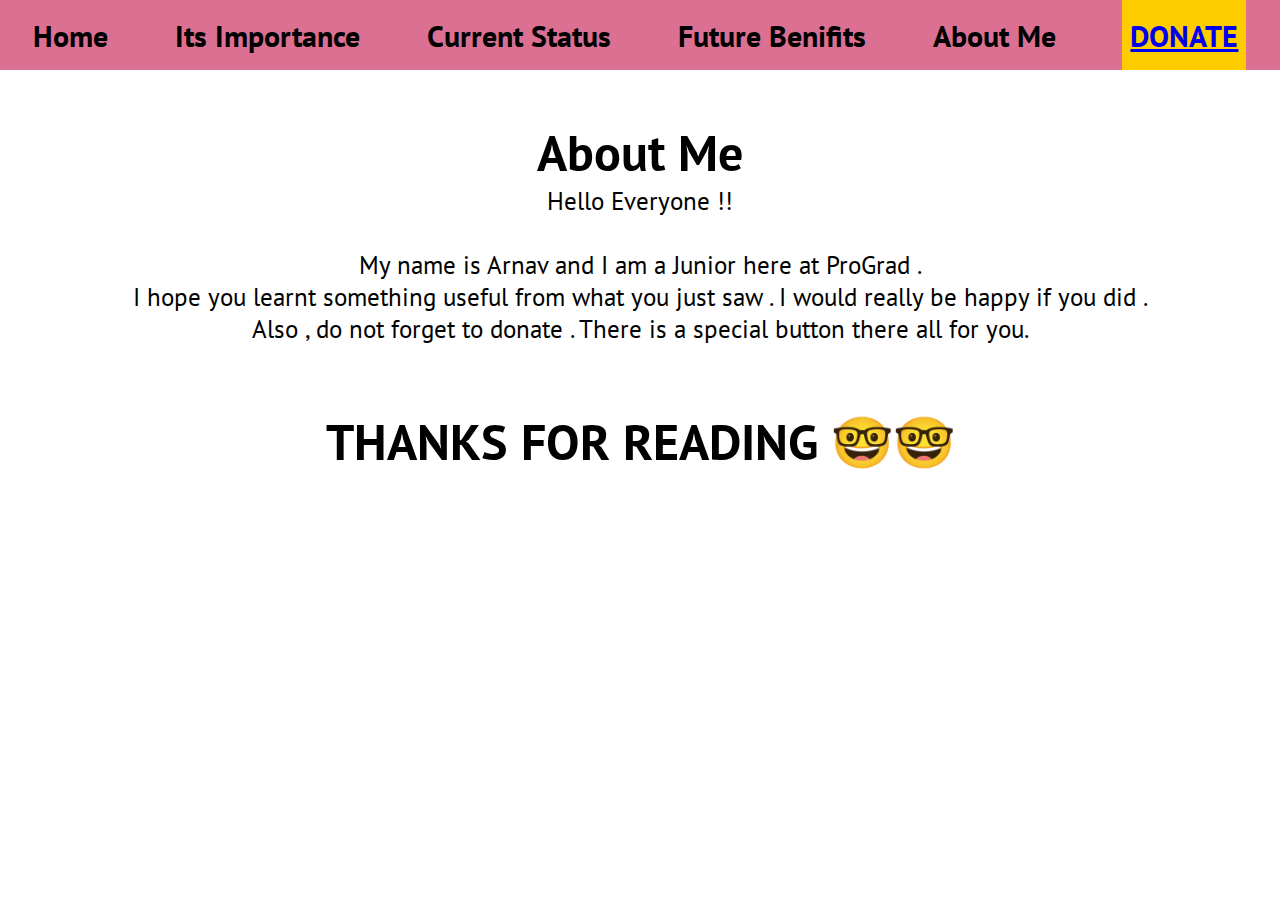
<file: aboutme.html>
<!DOCTYPE html>
<html lang="en">
<head>
    <meta charset="UTF-8">
    <meta name="viewport" content="width=device-width, initial-scale=1.0">
    <title>About Me</title>
    <link rel="stylesheet" href="aboutme.css">
</head>
<body>
<div class="nav-bar">
    <h2 id="home">Home</h2>
    <h2 id="importance">Its Importance</h2>
    <h2 id="currentstatus">Current Status</h2>
    <h2 id="futurebenifits">Future Benifits</h2>
    <h2 id="aboutme">About Me</h2>
    
    <h2 id="button"><a href="https://www.cry.org/donate-for-the-girl-child/#"><b>DONATE</b></a></h2>
</div>

<div class="about">
<h1 id="abouthead">About Me </h1>
<p id="abt"> Hello Everyone !! <br><br> My name is Arnav and I am a Junior here at ProGrad . <br> I hope you learnt something useful from 
what you just saw . I would really be happy if you did . </p>

<p id="abt"> Also , do not forget to donate . There is a special button there all for you.</p>
<br><br>
<h1 id="h">THANKS FOR READING 🤓🤓</h1>
</div>

<script src="./app.js"></script>
</body>
</html>
</file>
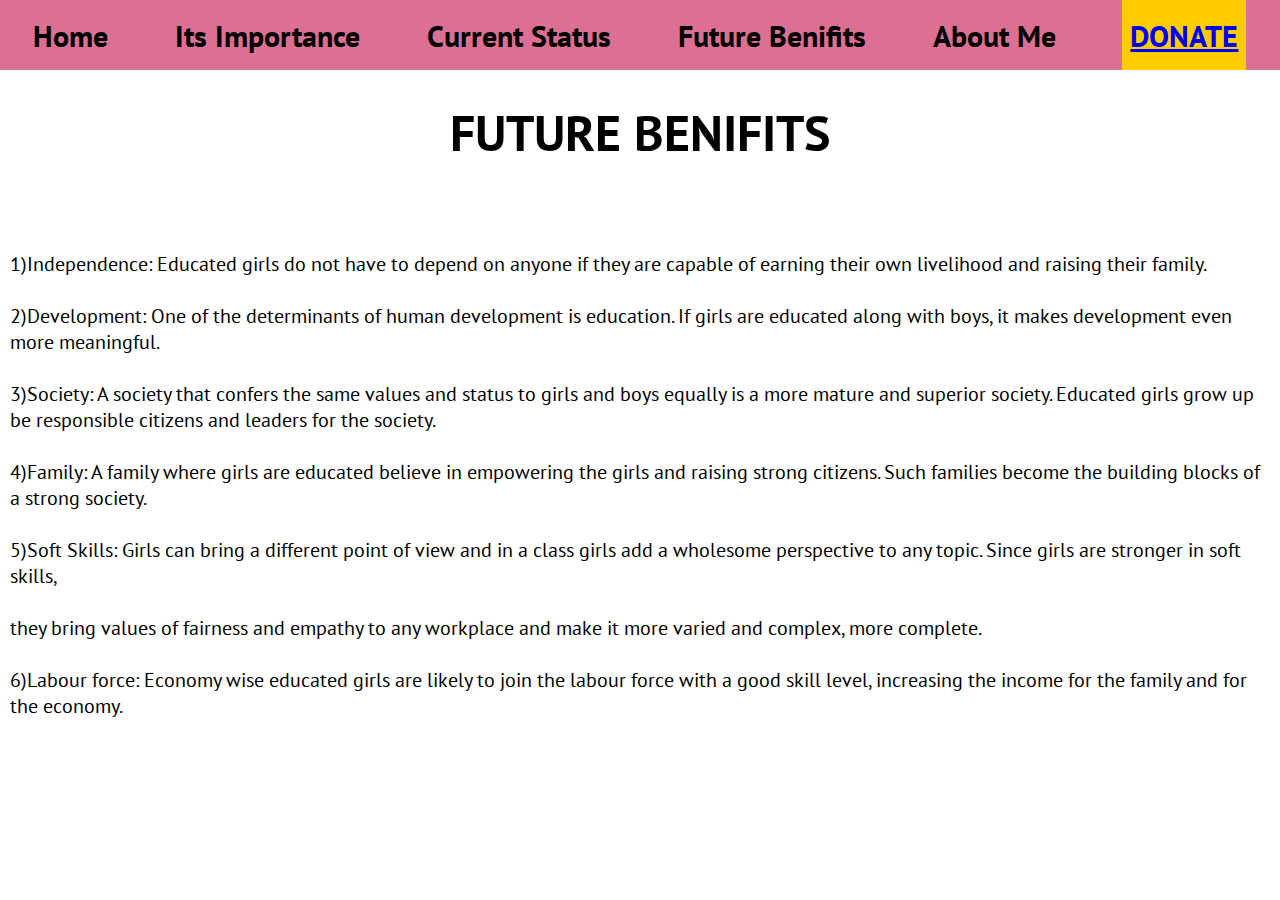
<file: futurebenifits.html>
<!DOCTYPE html>
<html lang="en">
<head>
    <meta charset="UTF-8">
    <meta name="viewport" content="width=device-width, initial-scale=1.0">
    <title>Importance</title>
    <link rel="stylesheet" href="futurebenifits.css">
</head>
<body>
    <div class="nav-bar">
        <h2 id="home">Home</h2>
        <h2 id="importance">Its Importance</h2>
        <h2 id="currentstatus">Current Status</h2>
        <h2 id="futurebenifits">Future Benifits</h2>
        <h2 id="aboutme">About Me</h2>
        
        <h2 id="button"><a href="https://www.cry.org/donate-for-the-girl-child/#"><b>DONATE</b></a></h2>
    </div>
    <h1 id="futurehead">FUTURE BENIFITS</h1> <br><br>

    <div class="futurebenifits"></div>
    <p id="parfu" >
        1)Independence: Educated girls do not have to depend on anyone if they are capable of earning their own livelihood and raising their family. <br><br>
        2)Development: One of the determinants of human development is education. If girls are educated along with boys, it makes development even <br> more meaningful. <br><br>
        3)Society: A society that confers the same values and status to girls and boys equally is a more mature and superior society. Educated girls grow up <br> be responsible citizens and leaders for the society. <br><br>
        4)Family: A family where girls are educated believe in empowering the girls and raising strong citizens. Such families become the building blocks of a strong society. <br><br>
        5)Soft Skills: Girls can bring a different point of view and in a class girls add a wholesome perspective to any topic. 
         Since girls are stronger in soft skills,<br><br>
         they bring values of fairness and empathy to any workplace and make it more varied and complex, more complete. <br><br>
        6)Labour force: Economy wise educated girls  are likely to join the labour force with a good skill level, increasing the income for the family and for the economy. <br>
    </p>
</div>
<br>
<script src="./app.js"></script>
</body>
</html>
</file>
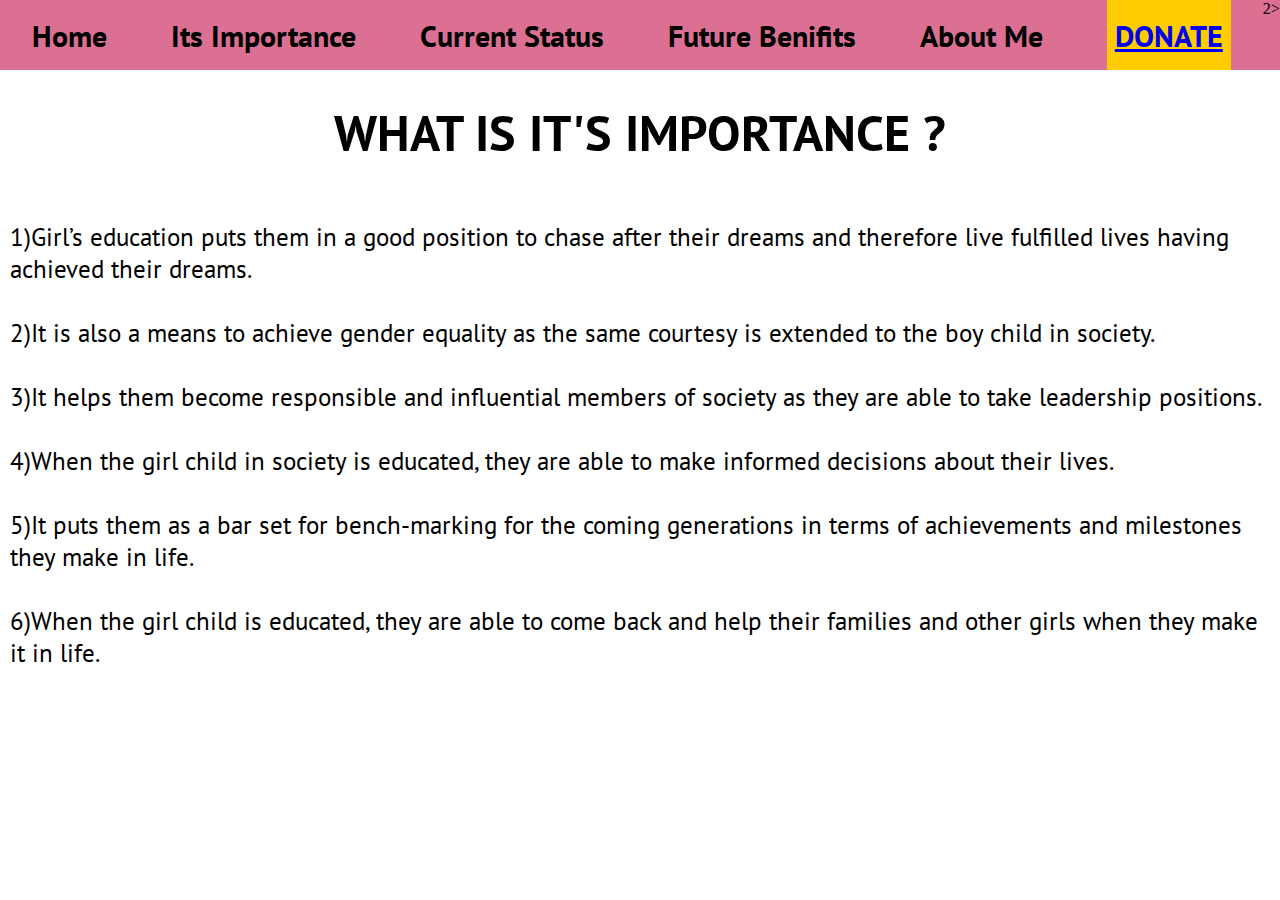
<file: importance.html>
<!DOCTYPE html>
<html lang="en">
<head>
    <meta charset="UTF-8">
    <meta name="viewport" content="width=device-width, initial-scale=1.0">
    <title>Importance</title>
    <link rel="stylesheet" href="importance.css">
</head>
<body>
    <div class="nav-bar">
      <h2 id="home">Home</h2>
      <h2 id="importance">Its Importance</h2>
      <h2 id="currentstatus">Current Status</h2>
      <h2 id="futurebenifits">Future Benifits</h2>
      <h2 id="aboutme">About Me</h2>
      
      <h2 id="button"><a href="https://www.cry.org/donate-for-the-girl-child/#"><b>DONATE</b></a></h2>2>
    </div>
    <h1 id="imphead">WHAT IS IT'S IMPORTANCE  ?</h1> <br><br>
    
    <div class="importance">
  <p>
    1)Girl’s education puts them in a good position to chase after their dreams and therefore live fulfilled lives having achieved their dreams. <br><br>
    2)It is also a means to achieve gender equality as the same courtesy is extended to the boy child in society. <br><br>
    3)It helps them become responsible and influential members of society as they are able to take leadership positions. <br><br>
    4)When the girl child in society is educated, they are able to make informed decisions about their lives. <br><br>
    5)It puts them as a bar set for bench-marking for the coming generations in terms of achievements and milestones they make in life. <br><br>
    6)When the girl child is educated, they are able to come back and help their families and other girls when they make it in life. <br><br>
  </p>
    </div>
 <br>
 <script src="./app.js"></script>
</body>
</html>
</file>
<file: aboutme.css>
@import url("https://fonts.googleapis.com/css2?family=PT+Sans:wght@400;700&display=swap");

* {
  padding: 0%;
  margin: 0%;
}
body {
  display: flex;
  flex-direction: column;
}
.nav-bar {
  height: 70px;
  display: flex;

  background-color: palevioletred;
  background-size: 70px 1910px;
}

.nav-bar h2 {
  cursor: pointer;
  color: black;
  display: flex;
  justify-content: space-around;
  margin: 0px auto;
  align-items: center;
  font-family: "PT Sans", sans-serif;
  font-size: 30px;
}
#button {
  background-color: #ffcc00;
  padding: 8px;
}
#abouthead {
  font-size: 50px;
  font-weight: 900;
  font-family: "PT Sans", sans-serif;
  text-align: center;
  margin-top: 30px;
}
#abt {
  text-align: center;
}
#h {
  text-align: center;
}
.about {
  font-size: 25px;
  font-weight: 100;
  font-family: "PT Sans", sans-serif;
  text-align: left;
  margin-top: 10px;
  padding: 10px;
}
@media (max-width: 600px) {
  img {
    flex-direction: column;
  }
}
</file>
<file: futurebenifits.css>
@import url("https://fonts.googleapis.com/css2?family=PT+Sans:wght@400;700&display=swap");

* {
  padding: 0%;
  margin: 0%;
}
body {
  display: flex;
  flex-direction: column;
}
.nav-bar {
  height: 70px;
  display: flex;

  background-color: palevioletred;
  background-size: 70px 1910px;
}
#button {
  background-color: #ffcc00;
  padding: 8px;
}

.nav-bar h2 {
  cursor: pointer;
  color: black;
  display: flex;
  justify-content: space-around;
  margin: 0px auto;
  align-items: center;
  font-family: "PT Sans", sans-serif;
  font-size: 30px;
}
#futurehead {
  font-size: 50px;
  font-weight: 900;
  font-family: "PT Sans", sans-serif;
  text-align: center;
  margin-top: 30px;
}
.futurebenifits {
  font-size: 25px;
  font-weight: 100;
  font-family: "PT Sans", sans-serif;
  text-align: left;
  margin-top: 10px;
  padding: 10px;
}
#parfu {
  font-size: 20px;
  font-weight: 200;
  font-family: "PT Sans", sans-serif;
  text-align: left;
  margin-top: 10px;
  padding: 10px;
}
@media (max-width: 600px) {
  img {
    flex-direction: column;
  }
}
</file>
<file: importance.css>
@import url("https://fonts.googleapis.com/css2?family=PT+Sans:wght@400;700&display=swap");

* {
  padding: 0%;
  margin: 0%;
}
body {
  display: flex;
  flex-direction: column;
}
.nav-bar {
  height: 70px;
  display: flex;

  background-color: palevioletred;
  background-size: 70px 1910px;
}
#button {
  background-color: #ffcc00;
  padding: 8px;
}

.nav-bar h2 {
  cursor: pointer;
  color: black;
  display: flex;
  justify-content: space-around;
  margin: 0px auto;
  align-items: center;
  font-family: "PT Sans", sans-serif;
  font-size: 30px;
}
#imphead {
  font-size: 50px;
  font-weight: 900;
  font-family: "PT Sans", sans-serif;
  text-align: center;
  margin-top: 30px;
}
.importance {
  font-size: 25px;
  font-weight: 100;
  font-family: "PT Sans", sans-serif;
  text-align: left;
  margin-top: 10px;
  padding: 10px;
}
@media (max-width: 600px) {
  img {
    flex-direction: column;
  }
}
</file>
